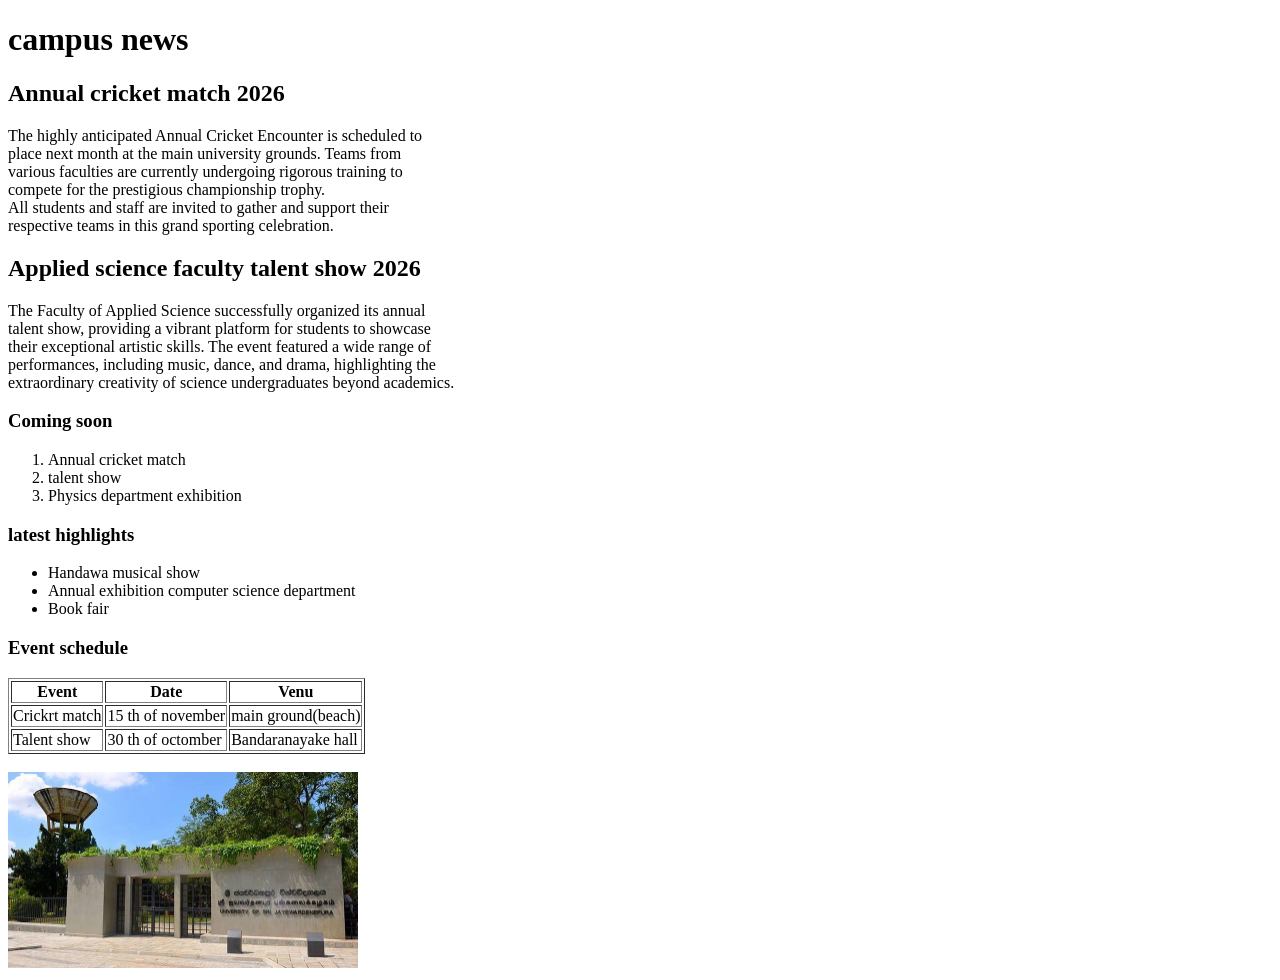
<file: lab practical 1/news.html>
<!DOCTYPE html>
<html>
    <head>
        <meta charset="UTF-8"/>
        <title>Campus news webpage</title>
    </head>
    <body>
        <h1>campus news</h1>
        <h2>Annual cricket match 2026</h2>

<p>The highly anticipated Annual Cricket Encounter is scheduled to <br> place next month at the main university grounds. Teams from<br> various faculties are currently undergoing rigorous training to <br>compete for the prestigious championship trophy. <br>All students and staff are invited to gather and support their <br>respective teams in this grand sporting celebration.</p>
<h2>Applied  science faculty talent show 2026</h2>
<p>The Faculty of Applied Science successfully organized its annual<br>
     talent show, providing a vibrant platform for students to showcase<br> their exceptional artistic skills. The event featured a wide range of <br>performances, including music, dance, and drama, highlighting the<br> extraordinary creativity of science undergraduates beyond academics.</p>
<h3>Coming soon </h3>
<ol>
    <li>Annual cricket match</li>
    <li>talent show</li>
    <li>Physics department exhibition</li>
</ol>
<h3>latest highlights</h3>
<ul>
    <li>Handawa musical show</li>
    <li>Annual exhibition computer science department</li>
    <li>Book fair</li>
</ul>
<h3>Event schedule</h3>
<table border="1">
    <tr>
    <th>Event </th>
    <th>Date</th>
    <th>Venu</th>
    </tr>
    <tr>
        <td>Crickrt match</td>
        <td>15 th of november</td>
        <td>main ground(beach)</td>
    </tr>
    <tr>
    <td>Talent show</td>
    <td>30 th of octomber </td>
    <td>Bandaranayake hall</td>
    </tr>

</table>
<br><img src="university.jpg" alt="university campus" width="350">

<a href="https://www.sjp.ac.lk/"></a>

    </body>
</html>
</file>
